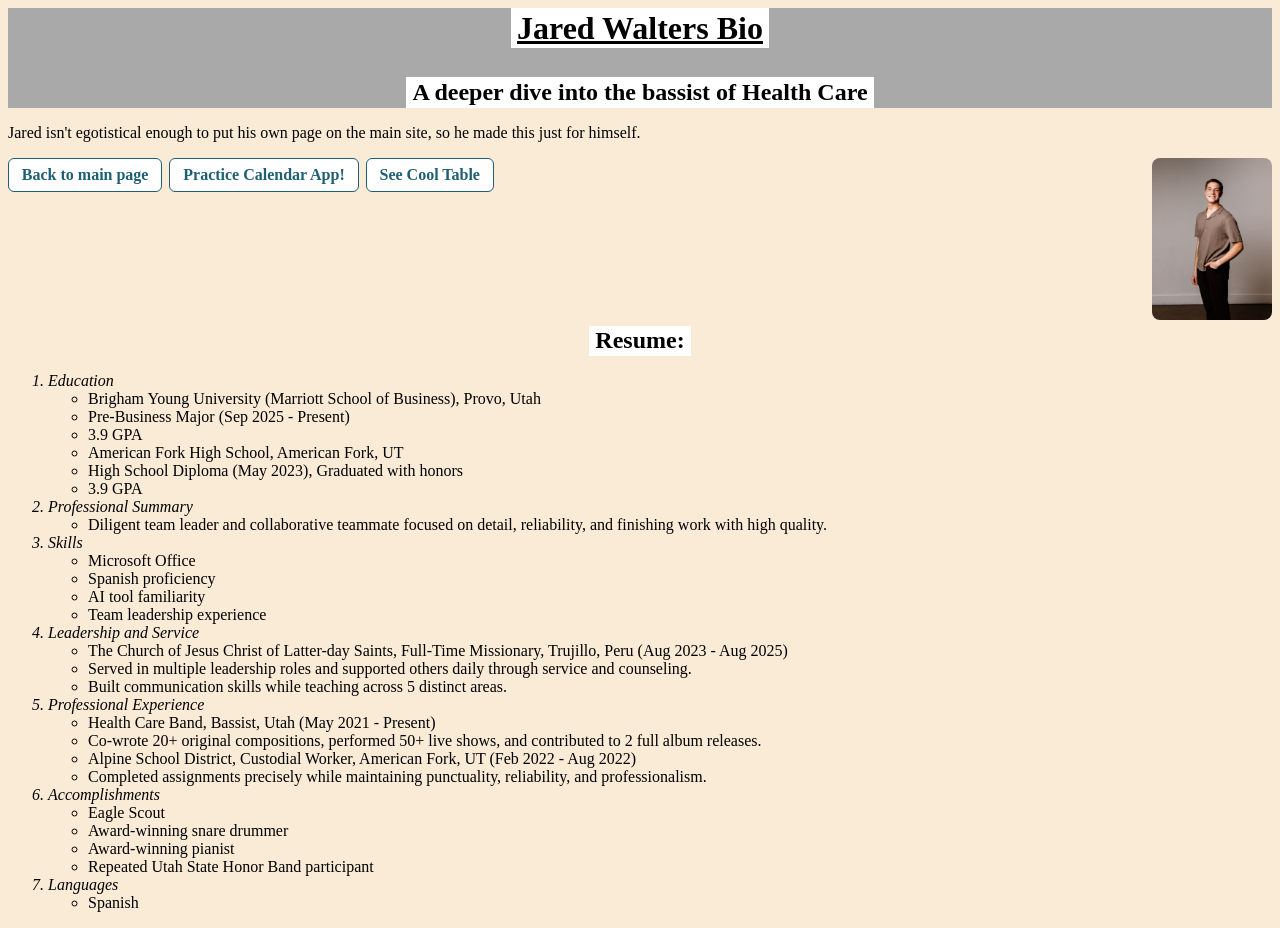
<file: heathcareweb/justme.html>
<html lang="en">
    <head>
        <link rel="stylesheet" href="css/custom2.css" />
    </head>
    <body>
        <div class="header">
            <h1>Jared Walters Bio</h1>
            <br>
            <h2>A deeper dive into the bassist of Health Care</h2>
        </div>
            <p>
                Jared isn't egotistical enough to put his own page on the main site, so he made this just for himself.
            </p>
            <div class="links-and-photo">
                <div class="quick-links">
                    <a href="index.html">Back to main page</a>
                    <a href="practicecal.html">Practice Calendar App!</a>
                    <a href="#tableu">See Cool Table</a>
                </div>
                <img class="profile-pic" src="assets/img/me.JPG" alt="me">
            </div>
        <!--Resume-->
        <div class="resume">
            <h2>Resume:</h2>
            <ol>
                <li>Education</li>
                    <ul>
                        <li>Brigham Young University (Marriott School of Business), Provo, Utah</li>
                        <li>Pre-Business Major (Sep 2025 - Present)</li>
                        <li>3.9 GPA</li>
                        <li>American Fork High School, American Fork, UT</li>
                        <li>High School Diploma (May 2023), Graduated with honors</li>
                        <li>3.9 GPA</li>
                    </ul>
                <li>Professional Summary</li>
                    <ul>
                        <li>Diligent team leader and collaborative teammate focused on detail, reliability, and finishing work with high quality.</li>
                    </ul>
                <li>Skills</li>
                    <ul>
                        <li>Microsoft Office</li>
                        <li>Spanish proficiency</li>
                        <li>AI tool familiarity</li>
                        <li>Team leadership experience</li>
                    </ul>
                <li>Leadership and Service</li>
                    <ul>
                        <li>The Church of Jesus Christ of Latter-day Saints, Full-Time Missionary, Trujillo, Peru (Aug 2023 - Aug 2025)</li>
                        <li>Served in multiple leadership roles and supported others daily through service and counseling.</li>
                        <li>Built communication skills while teaching across 5 distinct areas.</li>
                    </ul>
                <li>Professional Experience</li>
                    <ul>
                        <li>Health Care Band, Bassist, Utah (May 2021 - Present)</li>
                        <li>Co-wrote 20+ original compositions, performed 50+ live shows, and contributed to 2 full album releases.</li>
                        <li>Alpine School District, Custodial Worker, American Fork, UT (Feb 2022 - Aug 2022)</li>
                        <li>Completed assignments precisely while maintaining punctuality, reliability, and professionalism.</li>
                    </ul>
                <li>Accomplishments</li>
                    <ul>
                        <li>Eagle Scout</li>
                        <li>Award-winning snare drummer</li>
                        <li>Award-winning pianist</li>
                        <li>Repeated Utah State Honor Band participant</li>
                    </ul>
                <li>Languages</li>
                    <ul>
                        <li>Spanish</li>
                    </ul>
            </ol>
        </div>
        <div id="tableu"> </div>
            <div class='tableauPlaceholder' id='viz1776917985522' style='position: relative'><noscript><a href='#'><img alt='Dashboard 1 ' src='https:&#47;&#47;public.tableau.com&#47;static&#47;images&#47;So&#47;SoundWaveSecretsDecipheringMusicalTrendsAcrossStreamingPlatforms&#47;Dashboard1&#47;1_rss.png' style='border: none' /></a></noscript><object class='tableauViz'  style='display:none;'><param name='host_url' value='https%3A%2F%2Fpublic.tableau.com%2F' /> <param name='embed_code_version' value='3' /> <param name='site_root' value='' /><param name='name' value='SoundWaveSecretsDecipheringMusicalTrendsAcrossStreamingPlatforms&#47;Dashboard1' /><param name='tabs' value='no' /><param name='toolbar' value='yes' /><param name='static_image' value='https:&#47;&#47;public.tableau.com&#47;static&#47;images&#47;So&#47;SoundWaveSecretsDecipheringMusicalTrendsAcrossStreamingPlatforms&#47;Dashboard1&#47;1.png' /> <param name='animate_transition' value='yes' /><param name='display_static_image' value='yes' /><param name='display_spinner' value='yes' /><param name='display_overlay' value='yes' /><param name='display_count' value='yes' /><param name='language' value='en-US' /></object></div>                <script type='text/javascript'>                    var divElement = document.getElementById('viz1776917985522');                    var vizElement = divElement.getElementsByTagName('object')[0];                    if ( divElement.offsetWidth > 800 ) { vizElement.style.minWidth='420px';vizElement.style.maxWidth='650px';vizElement.style.width='100%';vizElement.style.minHeight='587px';vizElement.style.maxHeight='887px';vizElement.style.height=(divElement.offsetWidth*0.75)+'px';} else if ( divElement.offsetWidth > 500 ) { vizElement.style.minWidth='420px';vizElement.style.maxWidth='650px';vizElement.style.width='100%';vizElement.style.minHeight='587px';vizElement.style.maxHeight='887px';vizElement.style.height=(divElement.offsetWidth*0.75)+'px';} else { vizElement.style.width='100%';vizElement.style.height='777px';}                     var scriptElement = document.createElement('script');                    scriptElement.src = 'https://public.tableau.com/javascripts/api/viz_v1.js';                    vizElement.parentNode.insertBefore(scriptElement, vizElement);                </script>
        </div>
    </body>
</html>
</file>
<file: heathcareweb/css/custom2.css>
body {
    background-color: #faebd7
}

.links-and-photo {
    display: flex;
    justify-content: space-between;
    align-items: flex-start;
    gap: 1rem;
}

.quick-links {
    display: flex;
    flex-wrap: wrap;
    gap: 0.45rem;
}
H1 {
    text-align: center;
    text-decoration: underline;
    font-family: Georgia, 'Times New Roman', Times, serif;
}
H2 {
    text-align: center;
    font-family: Georgia, 'Times New Roman', Times, serif;
    background-color:#ffffff;
    display: table;
    margin: 0.35rem auto;
    padding: 0.1rem 0.4rem;
}
ol {
    font-style: italic;
}
ul {
    font-style: normal;
}
.header {
    background-color: #a9a9a9;
    text-align: center;
}

.header h1,
.header h2 {
    background-color: #ffffff;
    display: table;
    margin: 0.35rem auto;
    padding: 0.1rem 0.4rem;
}

.quick-links a {
    display: inline-block;
    padding: 0.45rem 0.8rem;
    border: 1px solid #1f5f73;
    border-radius: 6px;
    background-color: #ffffff;
    color: #1f5f73;
    font-family: Georgia, "Times New Roman", Times, serif;
    font-weight: 600;
    text-decoration: none;
    transition: background-color 0.2s ease, color 0.2s ease;
}

.quick-links a:hover,
.quick-links a:focus-visible {
    background-color: #1f5f73;
    color: #ffffff;
}

.quick-links a:visited {
    color: #27485a;
}

.profile-pic {
    width: 120px;
    height: auto;
    border-radius: 8px;
}
</file>
